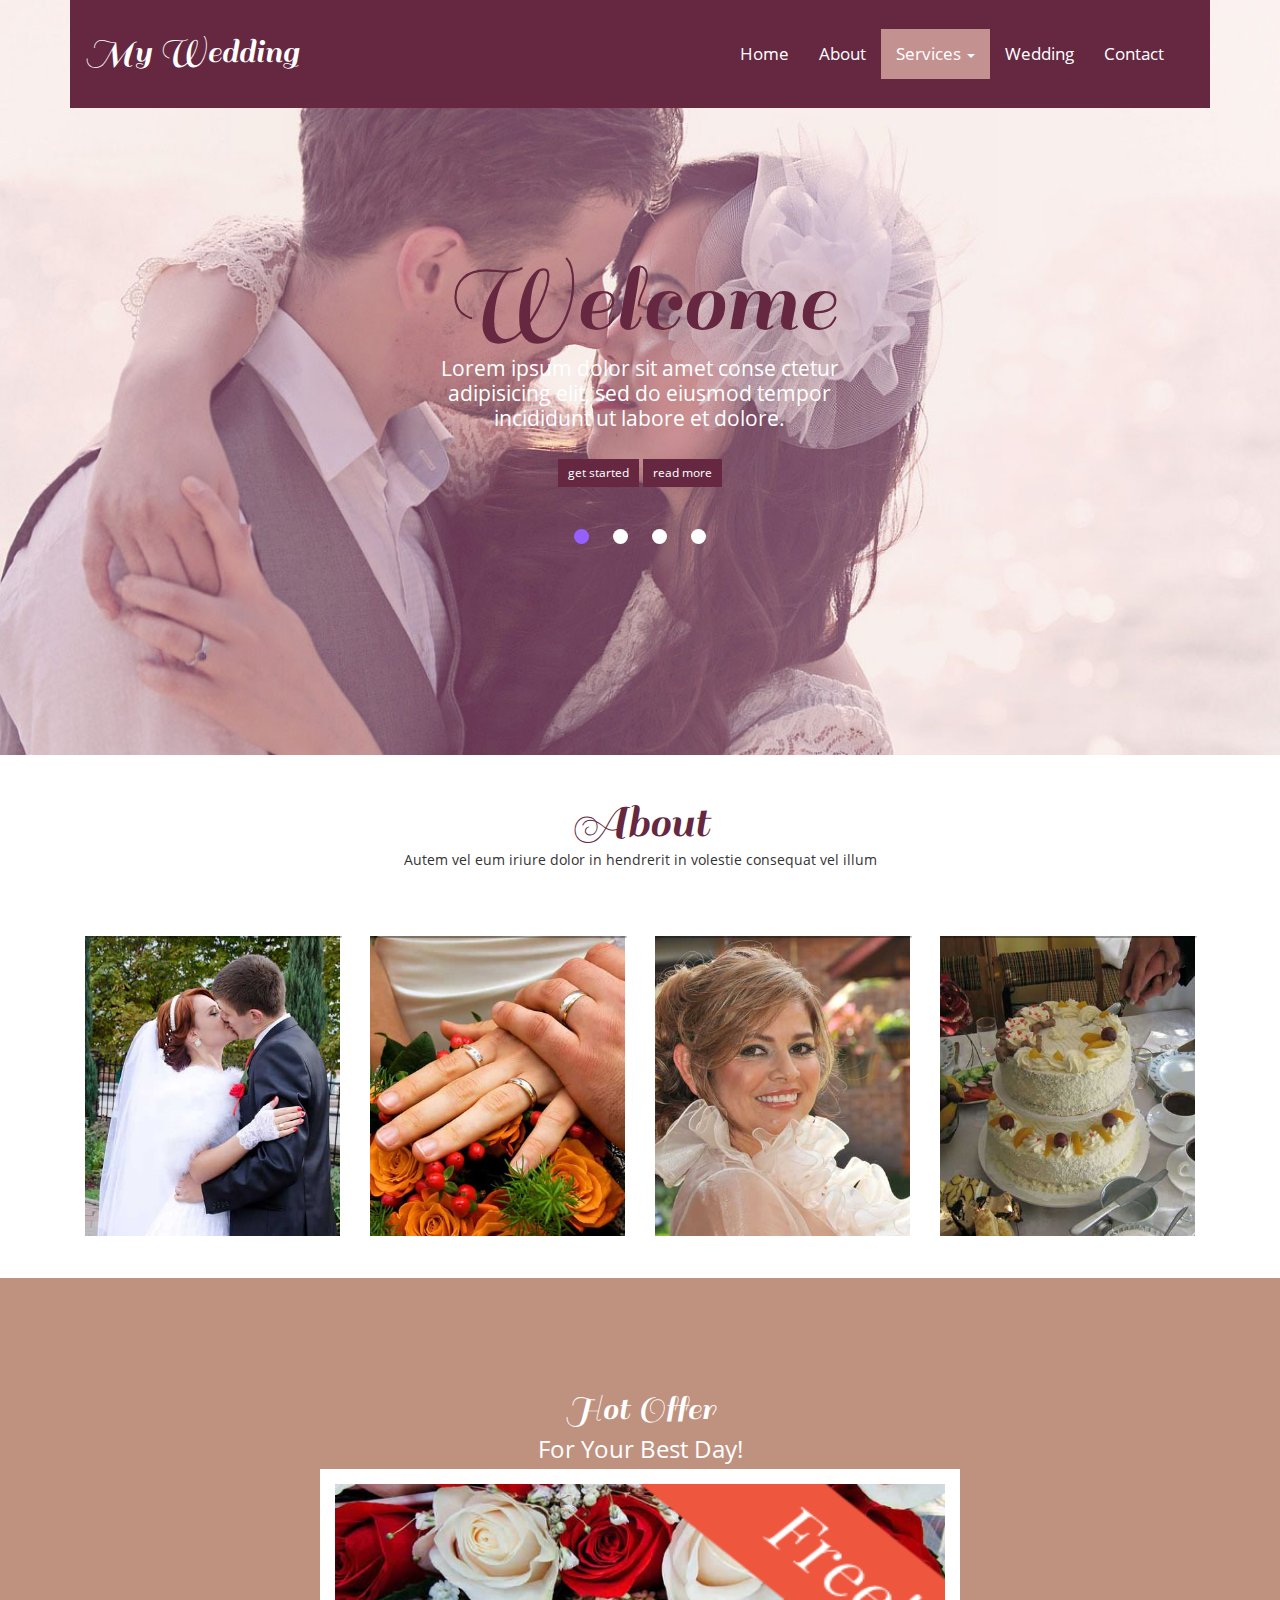
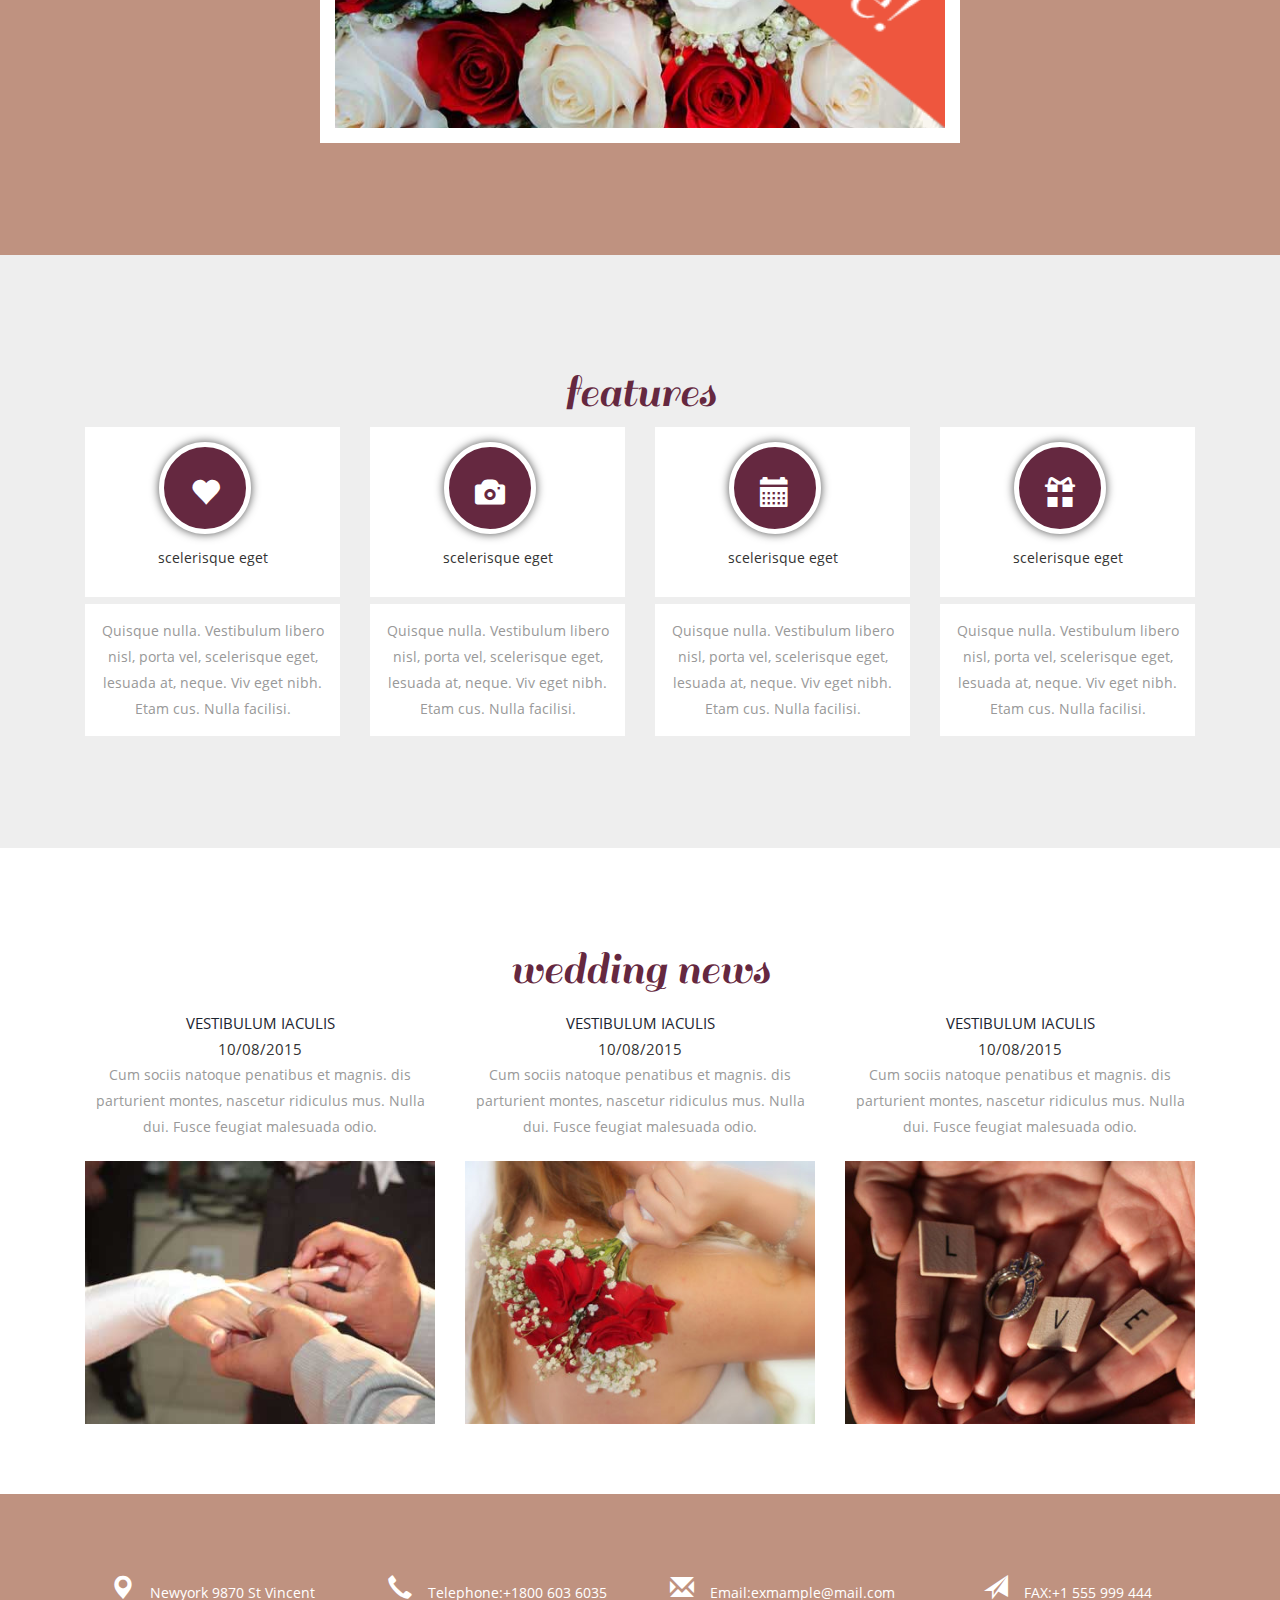
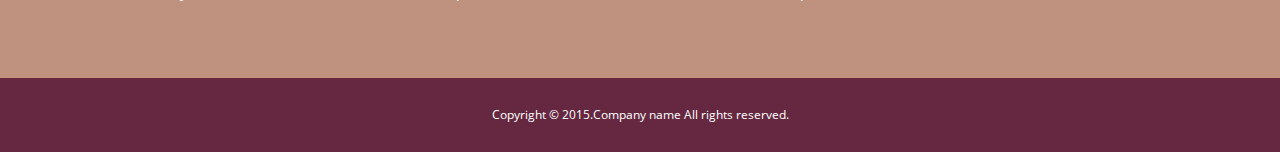
<file: 婚纱摄影响应式/index.html>
<!doctype html>
<html lang="en">
<head>
    <meta charset="UTF-8">
    <meta name="viewport" content="width=device-width, initial-scale=1">
    <title>home</title>
    <link href="css/bootstrap.css" rel="stylesheet" type="text/css" media="all">
    <link rel="stylesheet" href="css/index.css">
    <link rel="stylesheet" href="css/media.css">
    <script src="js/jquery-1.11.1.min.js"></script>
    <script src="js/bootstrap.js"></script>
    <script  src="js/index.js"></script>

</head>
<body>
<!-- <div class="header">
    <div class="container">
        头部
       <div class="header-top">
            <nav class="navbar navbar-default">
               <div class="container-fluid">
                Brand and toggle get grouped for better mobile display
                    <div class="navbar-header">
                        <button type="button" class="navbar-toggle collapsed" data-toggle="collapse" data-target="#bs-example-navbar-collapse-1" aria-expanded="false">
                            <span class="sr-only">Toggle navigation</span>
                            <span class="icon-bar"></span>
                            <span class="icon-bar"></span>
                            <span class="icon-bar"></span>
                        </button>
                        <div class="navbar-brand">
                        <h1><a href="index.html">My Wedding</a></h1>
                        </div>
                    </div>

                Collect the nav links, forms, and other content for toggling
                    <div class="collapse navbar-collapse" id="bs-example-navbar-collapse-1">
                      <ul class="nav navbar-nav">
                        <li class="active"><a href="index.html">Home <span class="sr-only">(current)</span></a></li>
                        <li><a href="about.html">About<span class="sr-only">(current)</span></a></li>
                        <li class="dropdown">
                            <a href="#" class="dropdown-toggle" data-toggle="dropdown" role="button" aria-haspopup="true" aria-expanded="false">Services <span class="caret"></span>
                            </a>
                            <ul class="dropdown-menu" role="menu">
                                <li><a href="services.html">Services1</a></li>
                                <li><a href="services.html">Services2</a></li>
                                <li><a href="services.html">Services3</a></li>
                            </ul>
                        </li>
                        <li><a href="wedding.html">Wedding</a></li>
                        <li><a href="contact.html">Contact</a></li>
                      </ul>                      
                    </div>/.navbar-collapse
              </div>
            </nav>
        </div>      
    </div> -->
    <div class="header head-top">
        <div class="container">
            <div class="header-top">
                <nav class="navbar navbar-default">
                    <div class="container-fluid">
                    <!-- Brand and toggle get grouped for better mobile display -->
                        <div class="navbar-header">
                          <button type="button" class="navbar-toggle collapsed" data-toggle="collapse" data-target="#bs-example-navbar-collapse-1" aria-expanded="false">
                            <span class="sr-only">Toggle navigation</span>
                            <span class="icon-bar"></span>
                            <span class="icon-bar"></span>
                            <span class="icon-bar"></span>
                          </button>
                          <div class="navbar-brand">
                          <h1><a href="index.html">My Wedding</a></h1>
                          </div>
                        </div>

                    <!-- Collect the nav links, forms, and other content for toggling -->
                        <div class="collapse navbar-collapse" id="bs-example-navbar-collapse-1">
                            <ul class="nav navbar-nav">
                                <li><a href="index.html">Home <span class="sr-only">(current)</span></a></li>
                                <li><a href="about.html">About</a></li>
                                <li class="dropdown active ">
                                  <a href="#" class="dropdown-toggle" data-toggle="dropdown" role="button" aria-haspopup="true" aria-expanded="false">Services <span class="caret"></span></a>
                                  <ul class="dropdown-menu">
                                    <li><a href="service1.html">Services1</a></li>
                                    <li><a href="service1.html">Services2</a></li>
                                    <li><a href="service1.html">Services3</a></li>
                                  </ul>
                                </li>
                                <li><a href="wedding.html">Wedding</a></li>
                                <li><a href="contact.html">Contact</a></li>
                            </ul>
                        </div><!-- /.navbar-collapse -->
                    </div><!-- /.container-fluid -->
                </nav>
            </div> 
            <!--轮播图-->
            <section class="slider">
            <ul class="slides clearfix">
                <li class="">
                    <div class="slider-info">
                        <h3>Welcome</h3>
                        <p>Lorem ipsum dolor sit amet conse ctetur adipisicing elit, sed do eiusmod tempor incididunt ut labore et dolore.</p>
                        <div class="button">
                            <a href="javascript:;" class="button1 hvr-rectangle-in">get started</a>
                            <a href="#" class="button2 hvr-rectangle-in">read more</a>
                        </div>
                    </div>
                </li>
                <li class="">
                    <div class="slider-info">
                        <h3>Welcome</h3>
                        <p>Lorem ipsum dolor sit amet conse ctetur adipisicing elit, sed do eiusmod tempor incididunt ut labore et dolore.</p>
                        <div class="button">
                            <a href="javascript:;" class="button1 hvr-rectangle-in">get started</a>
                            <a href="#" class="button2 hvr-rectangle-in">read more</a>
                        </div>
                    </div>
                </li>
                <li class="" >
                    <div class="slider-info">
                        <h3>Welcome</h3>
                        <p>Lorem ipsum dolor sit amet conse ctetur adipisicing elit, sed do eiusmod tempor incididunt ut labore et dolore.</p>
                        <div class="button">
                            <a href="javascript:;" class="button1 hvr-rectangle-in">get started</a>
                            <a href="#" class="button2 hvr-rectangle-in">read more</a>
                        </div>
                    </div>
                </li>
                <li class="" >
                    <div class="slider-info">
                        <h3>Welcome</h3>
                        <p>Lorem ipsum dolor sit amet conse ctetur adipisicing elit, sed do eiusmod tempor incididunt ut labore et dolore.</p>
                        <div class="button">
                            <a href="javascript:;" class="button1 hvr-rectangle-in">get started</a>
                            <a href="#" class="button2 hvr-rectangle-in">read more</a>
                        </div>
                    </div>
                </li>
            </ul>
            <ul class="circle">
                <li class="cSpan"></li>
                <li></li>
                <li></li>
                <li></li>
            </ul>
            </section> 
        </div>
    </div>
</div>
<div class="about">
    <div class="container">
        <div class="about-head">
            <h2>About</h2>
            <p>Autem vel eum iriure dolor in hendrerit in volestie consequat vel illum</p>
        </div>
        <div class="about-grids">
            <div class="col-md-3 about-grid side">
                <img src="images/p1.jpg" alt="" class="img-responsive">
                    <div class="textbox">
                        <h4>my wedding</h4>
                        <p>Arenean nonummy hendrerit mau phaselntes nascetur ridic ulusm dui fusce feu.</p>
                    </div>
            </div>
            <div class="col-md-3 about-grid side">
                <img src="images/p2.jpg" alt="" class="img-responsive">
                <div class="textbox">
                    <h4>my wedding</h4>
                    <p>Arenean nonummy hendrerit mau phaselntes nascetur ridic ulusm dui fusce feu.</p>
                </div>
            </div>

            <div class="col-md-3 about-grid side">
                <img src="images/p3.jpg" alt="" class="img-responsive">
                <div class="textbox">
                    <h4>my wedding</h4>
                    <p>Arenean nonummy hendrerit mau phaselntes nascetur ridic ulusm dui fusce feu.</p>
                </div>
            </div>
            <div class="col-md-3 about-grid side">
                <img src="images/p4.jpg" alt="" class="img-responsive">
                <div class="textbox">
                    <h4>my wedding</h4>
                    <p>Arenean nonummy hendrerit mau phaselntes nascetur ridic ulusm dui fusce feu.</p>
                </div>
            </div>
            <div class="clearfix"></div>
        </div>
    </div>
</div>
<div class="hot-offer">
    
        <h4>Hot Offer</h4>
        <p>For Your Best Day!</p>
        <div class="card">
            <img src="images/p5.jpg" alt="">
            <div class="sub"><img src="images/abs-1.png" alt=""></div>
        </div>
 
</div>
<div class="features">
    <div class="container">
        <h2>features</h2>
        <div class="feature-grids">
            <div class="col-md-3 col-xs-6">
                <div class="feature1">
                    <span class="glyphicon glyphicon-heart"></span>
                    <h4>scelerisque eget</h4>
                </div>
                <div class="feature2">
                    <p>Quisque nulla. Vestibulum libero nisl, porta vel, scelerisque eget, lesuada at, neque. Viv eget nibh. Etam cus. Nulla facilisi. </p>
                </div>
            </div>
            <div class="col-md-3 col-xs-6">
                <div class="feature1">
                    <span class="glyphicon glyphicon-camera"></span>
                    <h4>scelerisque eget</h4>
                </div>
                <div class="feature2">
                    <p>Quisque nulla. Vestibulum libero nisl, porta vel, scelerisque eget, lesuada at, neque. Viv eget nibh. Etam cus. Nulla facilisi. </p>
                </div>
            </div>
            <div class="col-md-3 col-xs-6">
                <div class="feature1">
                    <span class="glyphicon glyphicon-calendar"></span>
                    <h4>scelerisque eget</h4>
                </div>
                <div class="feature2">
                    <p>Quisque nulla. Vestibulum libero nisl, porta vel, scelerisque eget, lesuada at, neque. Viv eget nibh. Etam cus. Nulla facilisi. </p>
                </div>
            </div>
            <div class="col-md-3 col-xs-6">
                <div class="feature1">
                    <span class="glyphicon glyphicon-gift"></span>
                    <h4>scelerisque eget</h4>
                </div>
                <div class="feature2">
                    <p>Quisque nulla. Vestibulum libero nisl, porta vel, scelerisque eget, lesuada at, neque. Viv eget nibh. Etam cus. Nulla facilisi. </p>
                </div>
            </div>
            <div class="clearfix"></div>
        </div>
    </div>

</div>
<div class="wedding-news">
    <div class="container">
        <h2>wedding news</h2>
        <div class="col-sm-4 wedding">
            <div class="top">
                <h4><a href="#">VESTIBULUM IACULIS</a></h4>
                <span>10/08/2015</span>
                <p>Cum sociis natoque penatibus et magnis. dis parturient montes, nascetur ridiculus mus. Nulla dui. Fusce feugiat malesuada odio.</p>
            </div>
            <div class="bot">
                <img src="images/p6.jpg" alt="">
            </div>
        </div>
        <div class="col-sm-4 wedding">
            <div class="top">
                <h4><a href="#">VESTIBULUM IACULIS</a></h4>
                <span>10/08/2015</span>
                <p>Cum sociis natoque penatibus et magnis. dis parturient montes, nascetur ridiculus mus. Nulla dui. Fusce feugiat malesuada odio.</p>
            </div>
            <div class="bot">
                <img src="images/p7.jpg" alt="">
            </div>
        </div>
        <div class="col-sm-4 wedding">
            <div class="top">
                <h4><a href="#">VESTIBULUM IACULIS</a></h4>
                <span>10/08/2015</span>
                <p>Cum sociis natoque penatibus et magnis. dis parturient montes, nascetur ridiculus mus. Nulla dui. Fusce feugiat malesuada odio.</p>
            </div>
            <div class="bot">
                <img src="images/p8.jpg" alt="">
            </div>
        </div>
        <div class="clearfix"></div>
    </div>
</div>
<div class="topBox">
    <div class="container">
        <div class="col-md-3">
            <p>
                <span class="glyphicon glyphicon-map-marker"></span>
                <a href="javascript:;">Newyork 9870 St Vincent</a>
            </p>


        </div>
        <div class="col-md-3">
            <p>
                <span class="glyphicon glyphicon-earphone"></span>
                <a href="javascript:;">Telephone:+1800 603 6035</a>
            </p>

        </div>
        <div class="col-md-3">
            <p>
                <span class="glyphicon glyphicon-envelope"></span>
                <a href="javascript:;">  Email:exmample@mail.com</a>
            </p>
        </div>
        <div class="col-md-3">
            <p>
                <span class="glyphicon glyphicon-send"></span>
                <a href="javascript:;">FAX:+1 555 999 444</a>
            </p>
        </div>
    </div>

</div>
<div class="footer">
    <div class="bottom">
        <div class="container">
            <p>Copyright © 2015.Company name All rights reserved.</p>
        </div>
    </div>
</div>
</body>
</html>
</file>
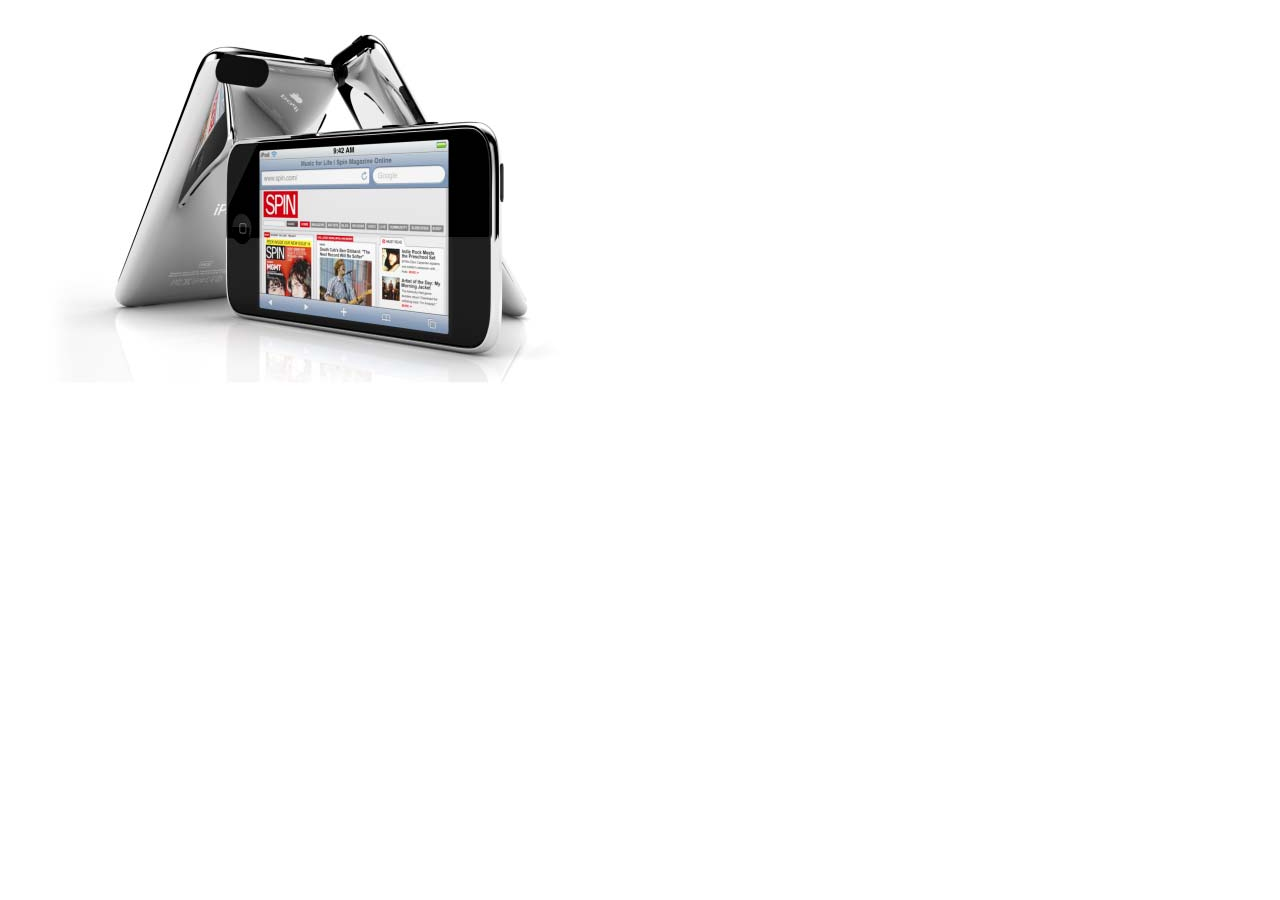
<file: 360旋转/360旋转.html>
<!DOCTYPE html>
<html lang="en">
<head>
    <meta charset="UTF-8">
    <title>Title</title>
    <script>
        window.onload=function () {
            var x=0;
            var oImg=document.getElementById('img1');
            var aImg=document.getElementsByTagName('img');
            var oLastImg=oImg;
            var i=0;
            //创建多个img节点
            for(i=1;i<77;i++){
                var oNewImg=document.createElement('img');
                oNewImg.src='images/miaov ('+i+').jpg';
                oNewImg.style.display='none';
                document.body.appendChild(oNewImg);
            }

            document.onmousedown=function (ev) {
                var oEv=ev||window.event;
                var disX=oEv.clientX-x;//记住鼠标当前的位置
                document.onmousemove=function (ev) {
                    var oEv=ev||window.event;
                    x=oEv.clientX-disX;//鼠标移动的距离

                    var l=parseInt(-x/10); //每10像素切换一张图片
                    if (l>0){
                        l=l%77;
                    }else {
                        l=l+-Math.floor(l/77)*77;
                    }
                    document.title=l;
                    if (oLastImg!= aImg[l]){
                        oLastImg.style.display='none';
                        aImg[l].style.display='block';
                        oLastImg= aImg[l]; //更新最后一张图片
                    }

                  //  oImg.src='images/miaov ('+l+').jpg';

                };
                document.onmouseup=function () {
                    document.onmousemove= document.onmouseup=null;
                };
                return false;
            }
        }
    </script>
</head>
<body>
<img id="img1" src="images/miaov%20(0).jpg" alt="">
</body>
</html>
</file>
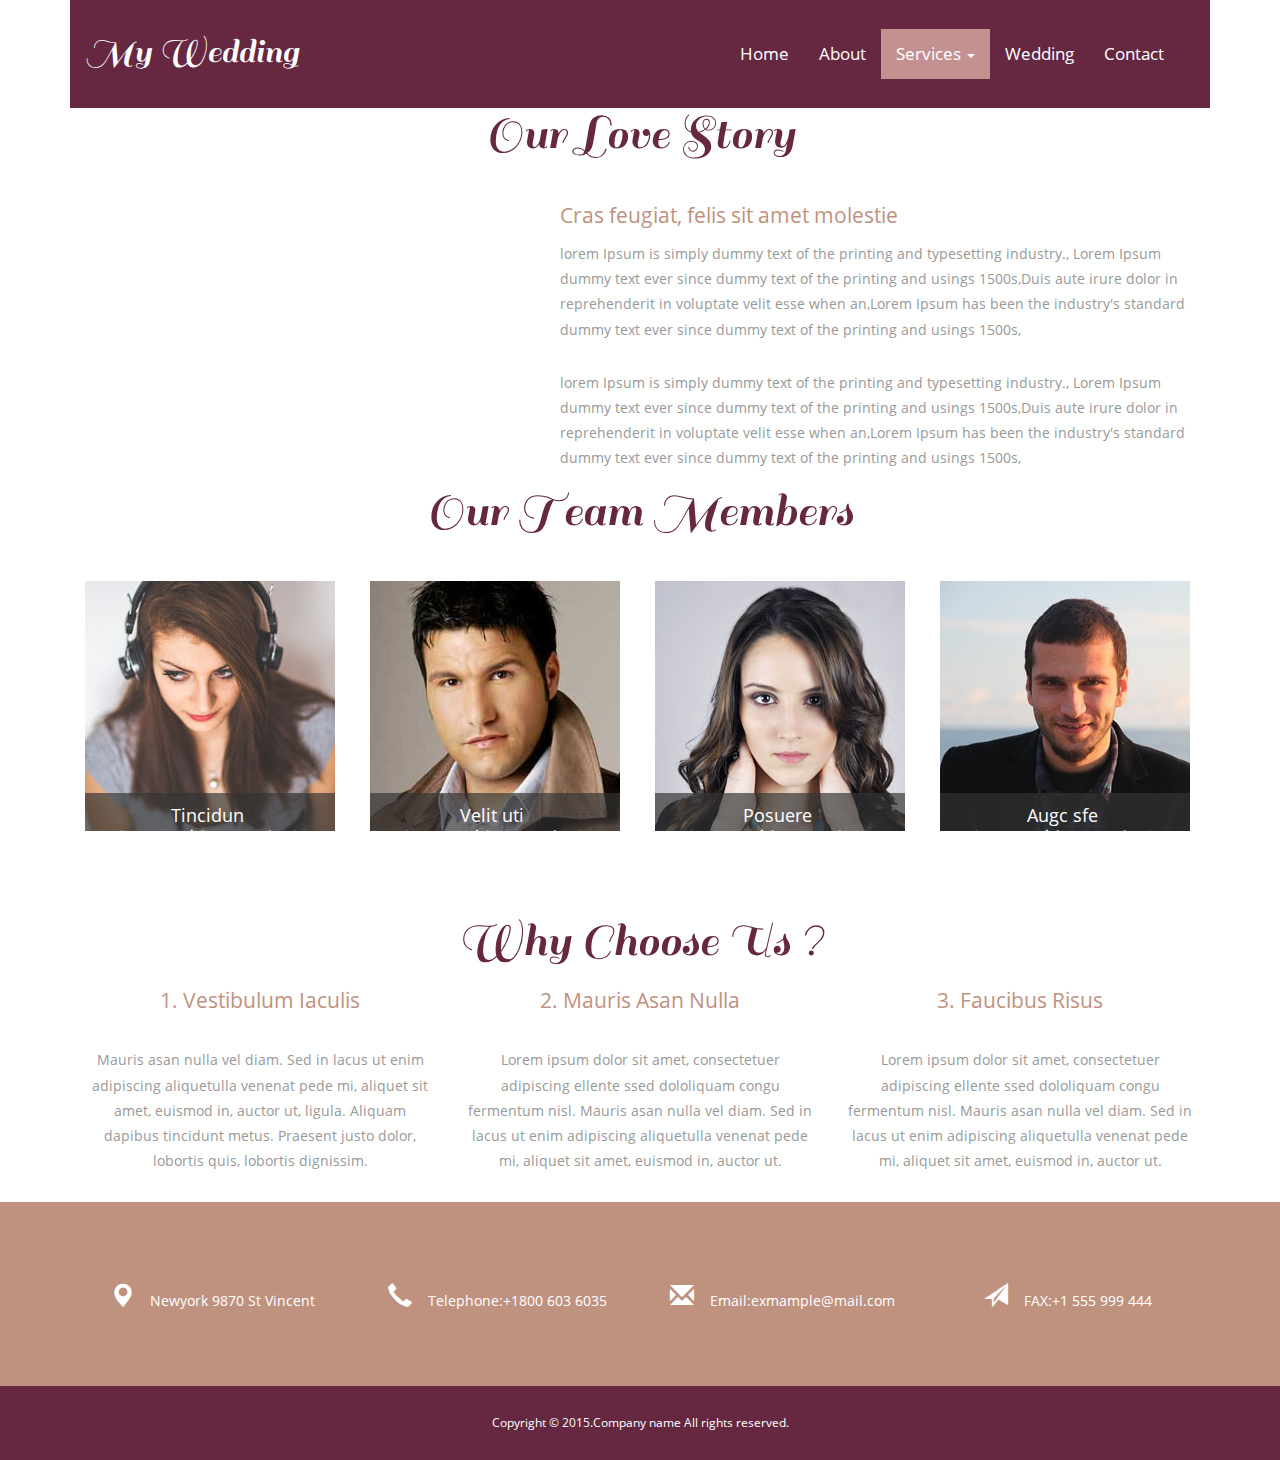
<file: 婚纱摄影响应式/about.html>
<!doctype html>
<html lang="en">
<head>
	<meta charset="UTF-8">
	<meta name="viewport" content="width=device-width, initial-scale=1">
	<title>about</title>
	<link href="css/bootstrap.css" rel="stylesheet" type="text/css" media="all">
    <link rel="stylesheet" href="css/index.css">
     <link rel="stylesheet" href="css/about.css">
    <link rel="stylesheet" href="css/media.css">
</head>
<body>
<div class="header head-top">
        <div class="container">
            <div class="header-top">
                <nav class="navbar navbar-default">
                    <div class="container-fluid">
                    <!-- Brand and toggle get grouped for better mobile display -->
                        <div class="navbar-header">
                          <button type="button" class="navbar-toggle collapsed" data-toggle="collapse" data-target="#bs-example-navbar-collapse-1" aria-expanded="false">
                            <span class="sr-only">Toggle navigation</span>
                            <span class="icon-bar"></span>
                            <span class="icon-bar"></span>
                            <span class="icon-bar"></span>
                          </button>
                          <div class="navbar-brand">
                          <h1><a href="index.html">My Wedding</a></h1>
                          </div>
                        </div>

                    <!-- Collect the nav links, forms, and other content for toggling -->
                        <div class="collapse navbar-collapse" id="bs-example-navbar-collapse-1">
                            <ul class="nav navbar-nav">
                                <li><a href="index.html">Home <span class="sr-only">(current)</span></a></li>
                                <li><a href="about.html">About</a></li>
                                <li class="dropdown active ">
                                  <a href="#" class="dropdown-toggle" data-toggle="dropdown" role="button" aria-haspopup="true" aria-expanded="false">Services <span class="caret"></span></a>
                                  <ul class="dropdown-menu">
                                    <li><a href="service1.html">Services1</a></li>
                                    <li><a href="service1.html">Services2</a></li>
                                    <li><a href="service1.html">Services3</a></li>
                                  </ul>
                                </li>
                                <li><a href="wedding.html">Wedding</a></li>
                                <li><a href="contact.html">Contact</a></li>
                            </ul>
                        </div><!-- /.navbar-collapse -->
                    </div><!-- /.container-fluid -->
                </nav>
            </div> 
        </div>
    </div>
</div>

<div class="content">
				<!--about-->
	<div class="OurLove-section">
		<div class="container">
			<h2>Our Love Story</h2>
			<div class="OurLove-grids">
				<div class="col-md-5 OurLove-grid">
					<iframe src="https://player.vimeo.com/video/14220611?color=ffffff&title=0&byline=0&portrait=0" width="500" height="281" frameborder="0" webkitallowfullscreen mozallowfullscreen allowfullscreen></iframe>
				</div>
				<div class="col-md-7 OurLove-grid1">
					<h4>Cras feugiat, felis sit amet molestie </h4>
					<p>lorem Ipsum is simply dummy text of the printing and typesetting industry., Lorem Ipsum dummy text ever since dummy text of the printing and usings 1500s,Duis aute irure dolor in reprehenderit in voluptate velit esse when an,Lorem Ipsum has been the industry's standard dummy text ever since dummy text of the printing and usings 1500s,</p>
					<p>lorem Ipsum is simply dummy text of the printing and typesetting industry., Lorem Ipsum dummy text ever since dummy text of the printing and usings 1500s,Duis aute irure dolor in reprehenderit in voluptate velit esse when an,Lorem Ipsum has been the industry's standard dummy text ever since dummy text of the printing and usings 1500s,</p>
				</div>
				<div class="clearfix"></div>
			</div>
		</div>
	</div>
				<!--about-->
				<!--team-->
	<div class="team">
		<div class="container">
			<h3>Our Team Members</h3>
			<div class="team-info">
				<div class="col-md-3 team-grids">
					<a href="#">
						<img class="img-responsive" src="images/t1.jpg" alt="">
						<div class="captn">
							<h4>Tincidun</h4>
							<p>Aenean pulvinar ac enimet posuere tincidunt velit Utin tincidunt</p>
						</div>
					</a>
				</div>					
				<div class="col-md-3 team-grids">
					<a href="#">
						<img class="img-responsive" src="images/t2.jpg" alt="">
						<div class="captn">
							<h4>Velit uti</h4>
							<p>Aenean pulvinar ac enimet posuere tincidunt velit Utin tincidunt</p>
						</div>
					</a>
				</div>
				<div class="col-md-3 team-grids">
					<a href="#">
						<img class="img-responsive" src="images/t3.jpg" alt="">
						<div class="captn">
							<h4>Posuere</h4>
							<p>Aenean pulvinar ac enimet posuere tincidunt velit Utin tincidunt</p>
						</div>
					</a>
				</div>
				<div class="col-md-3 team-grids">
					<a href="#">
						<img class="img-responsive" src="images/t4.jpg" alt="">
						<div class="captn">
							<h4>Augc sfe</h4>
							<p>Aenean pulvinar ac enimet posuere tincidunt velit Utin tincidunt</p>
						</div>
					</a>
				</div>
				<div class="clearfix"> </div>
		</div>
	</div>
	</div>
			<!--team-->
			<!--why-choose-->
	<div class="why-choose">
		<div class="container">
			<h3>Why Choose Us ?</h3>
			<div class="choose-grids">
				<div class="col-md-4 choose-grid">
					<h4>1. Vestibulum iaculis</h4>
					<p>Mauris asan nulla vel diam. Sed in lacus ut enim adipiscing aliquetulla venenat pede mi, aliquet sit amet, euismod in, auctor ut, ligula. Aliquam dapibus tincidunt metus. Praesent justo dolor, lobortis quis, lobortis dignissim.</p>
				</div>
				<div class="col-md-4 choose-grid">
					<h4>2. Mauris asan nulla</h4>
					<p>Lorem ipsum dolor sit amet, consectetuer adipiscing ellente ssed dololiquam congu fermentum nisl. Mauris asan nulla vel diam. Sed in lacus ut enim adipiscing aliquetulla venenat pede mi, aliquet sit amet, euismod in, auctor ut.</p>
				</div>
				<div class="col-md-4 choose-grid">
					<h4>3. faucibus risus</h4>
					<p>Lorem ipsum dolor sit amet, consectetuer adipiscing ellente ssed dololiquam congu fermentum nisl. Mauris asan nulla vel diam. Sed in lacus ut enim adipiscing aliquetulla venenat pede mi, aliquet sit amet, euismod in, auctor ut.</p>
				</div>
			<div class="clearfix"></div>
			</div>
		</div>	
	</div>
		<!--why-choose-->
</div>

<div class="topBox">
	<div class="container">
	    <div class="col-md-3">
	        <p>
	            <span class="glyphicon glyphicon-map-marker"></span>
	            <a href="javascript:;">Newyork 9870 St Vincent</a>
	        </p>
	    </div>
	    <div class="col-md-3">
	        <p>
	            <span class="glyphicon glyphicon-earphone"></span>
	            <a href="javascript:;">Telephone:+1800 603 6035</a>
	        </p>
	    </div>
	    <div class="col-md-3">
	        <p>
	            <span class="glyphicon glyphicon-envelope"></span>
	            <a href="javascript:;">  Email:exmample@mail.com</a>
	        </p>
	    </div>
	    <div class="col-md-3">
	        <p>
	            <span class="glyphicon glyphicon-send"></span>
	            <a href="javascript:;">FAX:+1 555 999 444</a>
	        </p>
	    </div>
	</div>
</div>         

<div class="footer">
    <div class="bottom">
        <div class="container">
            <p>Copyright © 2015.Company name All rights reserved.</p>
        </div>
    </div>
</div>
</body>
</html>
</file>
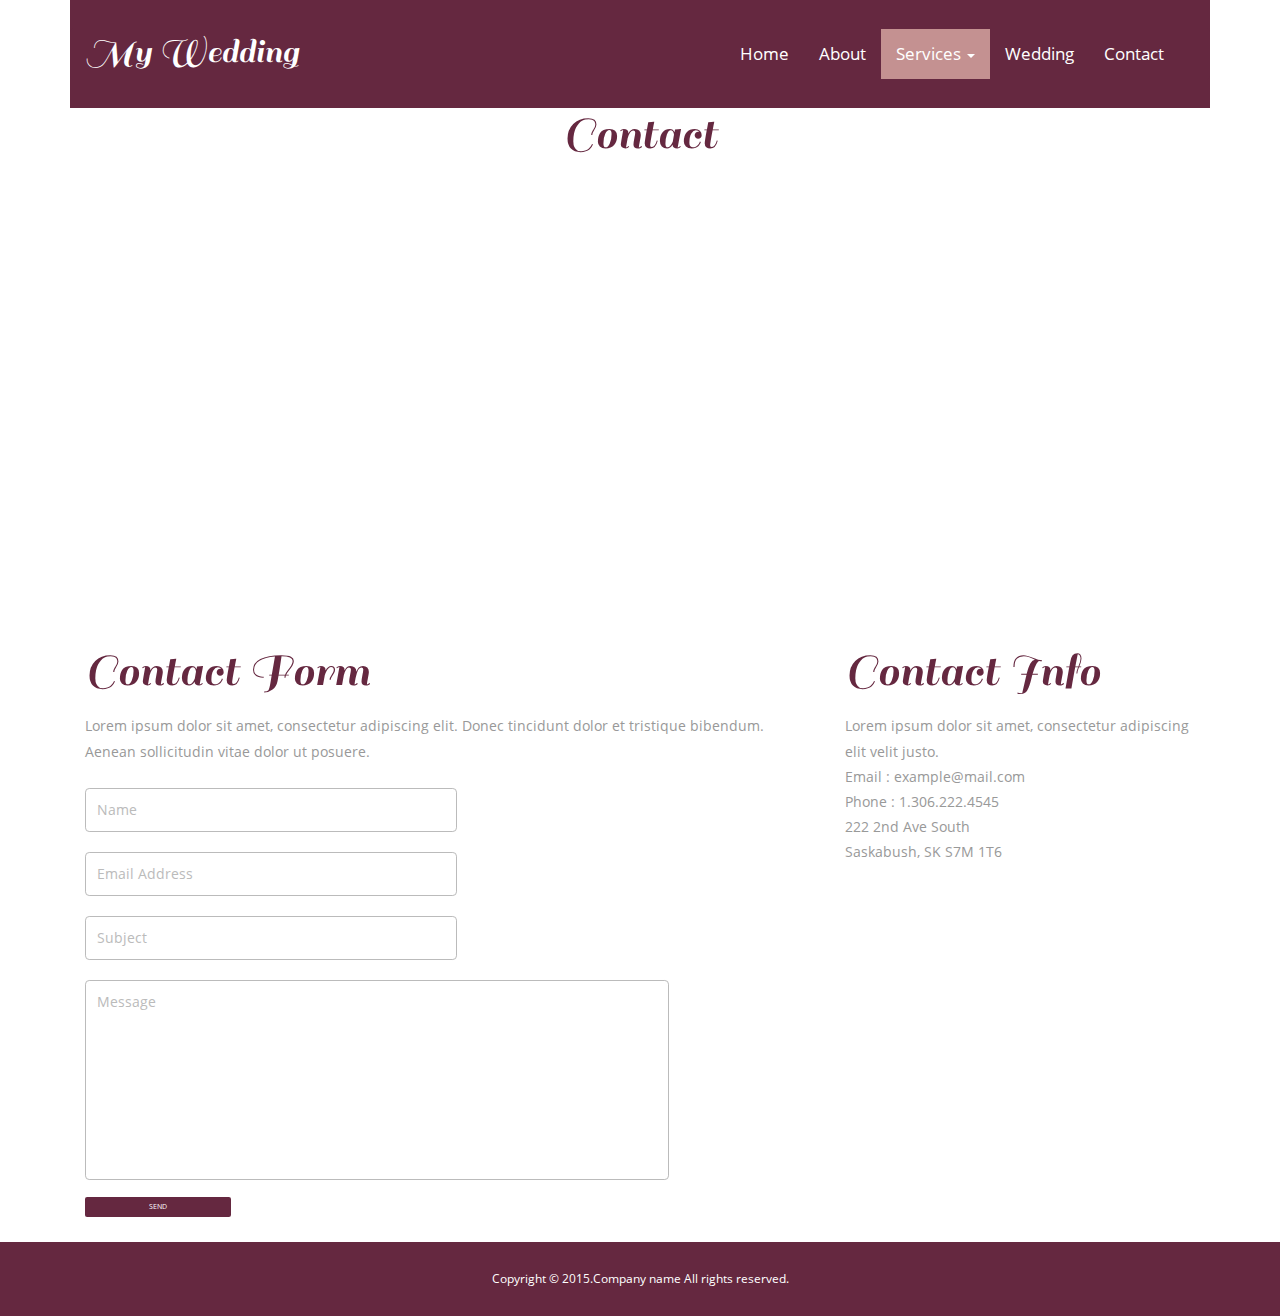
<file: 婚纱摄影响应式/contact.html>
<!DOCTYPE html>
<html lang="en">
<head>
    <meta charset="UTF-8">
    <meta name="viewport" content="width=device-width, initial-scale=1">
    <title>contact</title>
    <link href="css/bootstrap.css" rel="stylesheet" type="text/css" media="all">
    <link rel="stylesheet" href="css/index.css">
    <link rel="stylesheet" href="css/contact.css">
    <link rel="stylesheet" href="css/media.css">
    <script src="js/jquery-1.11.1.min.js"></script>
</head>
<body>
<div class="header head-top">
        <div class="container">
            <div class="header-top">
                <nav class="navbar navbar-default">
                    <div class="container-fluid">
                    <!-- Brand and toggle get grouped for better mobile display -->
                        <div class="navbar-header">
                          <button type="button" class="navbar-toggle collapsed" data-toggle="collapse" data-target="#bs-example-navbar-collapse-1" aria-expanded="false">
                            <span class="sr-only">Toggle navigation</span>
                            <span class="icon-bar"></span>
                            <span class="icon-bar"></span>
                            <span class="icon-bar"></span>
                          </button>
                          <div class="navbar-brand">
                          <h1><a href="index.html">My Wedding</a></h1>
                          </div>
                        </div>

                    <!-- Collect the nav links, forms, and other content for toggling -->
                        <div class="collapse navbar-collapse" id="bs-example-navbar-collapse-1">
                            <ul class="nav navbar-nav">
                                <li><a href="index.html">Home <span class="sr-only">(current)</span></a></li>
                                <li><a href="about.html">About</a></li>
                                <li class="dropdown active ">
                                  <a href="#" class="dropdown-toggle" data-toggle="dropdown" role="button" aria-haspopup="true" aria-expanded="false">Services <span class="caret"></span></a>
                                  <ul class="dropdown-menu">
                                    <li><a href="service1.html">Services1</a></li>
                                    <li><a href="service1.html">Services2</a></li>
                                    <li><a href="service1.html">Services3</a></li>
                                  </ul>
                                </li>
                                <li><a href="wedding.html">Wedding</a></li>
                                <li><a href="contact.html">Contact</a></li>
                            </ul>
                        </div><!-- /.navbar-collapse -->
                    </div><!-- /.container-fluid -->
                </nav>
            </div> 
        </div>
    </div>
</div>
<div class="content">
    <div class="contact">
        <div class="container">
            <h2>contact</h2>
            <div class="contact-map">
                <iframe src="https://www.google.com/maps/embed?pb=!1m18!1m12!1m3!1d424396.3176723366!2d150.92243255000002!3d-33.7969235!2m3!1f0!2f0!3f0!3m2!1i1024!2i768!4f13.1!3m3!1m2!1s0x6b129838f39a743f%3A0x3017d681632a850!2sSydney+NSW%2C+Australia!5e0!3m2!1sen!2sin!4v1431587453420" width="100%" height="151px" frameborder="0" style="border:0">
                </iframe>
            </div>
            <div class="contact_top">
                <div class="col-md-8 contact_left">
                    <h3>Contact Form</h3>
                    <p>Lorem ipsum dolor sit amet, consectetur adipiscing elit. Donec tincidunt dolor et tristique bibendum. Aenean sollicitudin vitae dolor ut posuere.</p>
                    <form>
                     <div class="form_details">
                            <input type="text" class="text" value="Name" onfocus="this.value = '';" onblur="if (this.value == '') {this.value = 'Name';}">
                            <input type="text" class="text" value="Email Address" onfocus="this.value = '';" onblur="if (this.value == '') {this.value = 'Email Address';}">
                            <input type="text" class="text" value="Subject" onfocus="this.value = '';" onblur="if (this.value == '') {this.value = 'Subject';}">
                            <textarea value="Message" onfocus="this.value = '';" onblur="if (this.value == '') {this.value = 'Message';}">Message</textarea>
                            <div class="clearfix"> </div>
                            <div class="sub-button">
                                <input type="submit" value="Send">
                            </div>
                        </div>
                    </form>
                 </div>
                <div class="col-md-4 company-right">
                    <div class="company_ad">
                        <h3>Contact Info</h3>
                        <p>Lorem ipsum dolor sit amet, consectetur adipiscing elit velit justo.</p>
                        <address>
                            <p>Email : <a href="mailto:example@mail.com">example@mail.com</a></p>
                            <p>Phone : 1.306.222.4545</p>
                            <p>222 2nd Ave South</p>
                            <p>Saskabush, SK   S7M 1T6</p>
                        </address>
                    </div>
                </div>  
                <div class="clearfix"> </div>
            </div>
        </div>
    </div>
</div>
<div class="footer">
    <div class="bottom">
        <div class="container">
            <p>Copyright © 2015.Company name All rights reserved.</p>
        </div>
    </div>
</div>
</body>
</html>
</file>
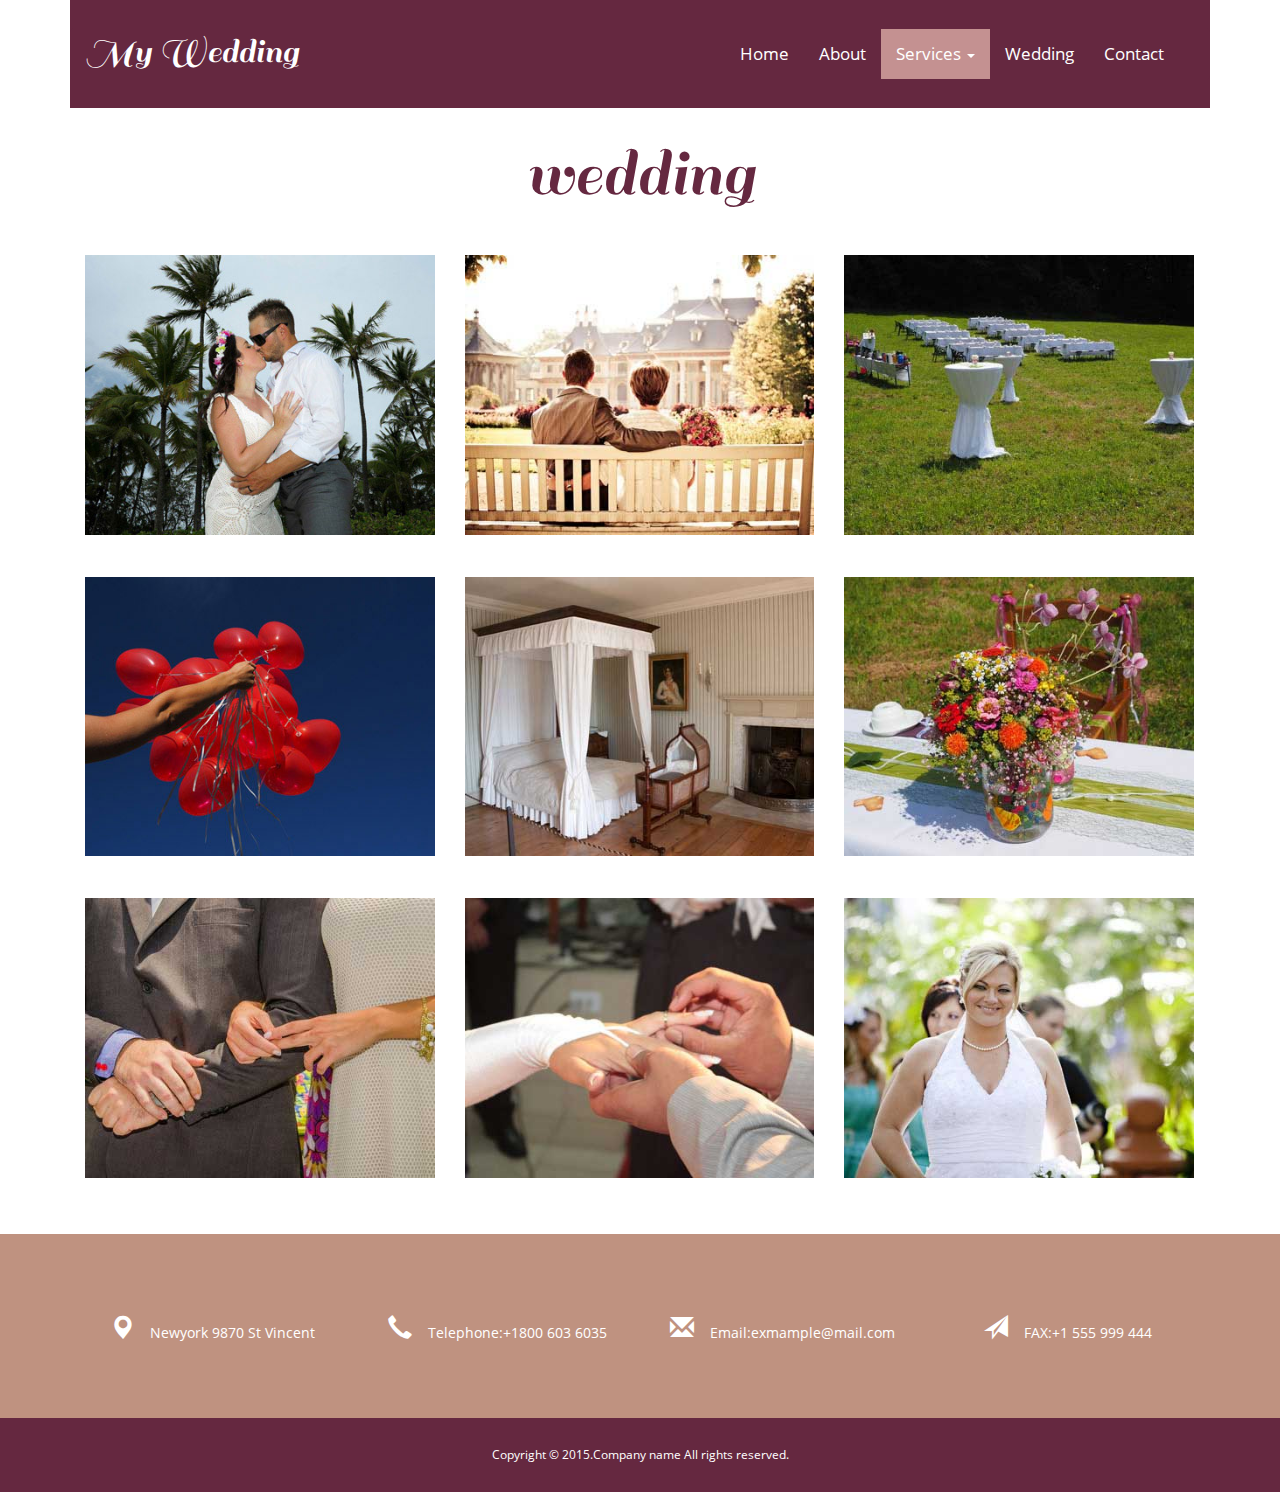
<file: 婚纱摄影响应式/wedding.html>
<!doctype html>
<html lang="en">
<head>
	<meta charset="UTF-8">
	<meta name="viewport" content="width=device-width, initial-scale=1">
	<title>wedding</title>
	<link href="css/bootstrap.css" rel="stylesheet" type="text/css" media="all">
    <link rel="stylesheet" href="css/index.css">
     <link rel="stylesheet" href="css/wedding.css">
    <link rel="stylesheet" href="css/media.css">
</head>
<body>
<div class="header head-top">
        <div class="container">
            <div class="header-top">
                <nav class="navbar navbar-default">
                    <div class="container-fluid">
                    <!-- Brand and toggle get grouped for better mobile display -->
                        <div class="navbar-header">
                          <button type="button" class="navbar-toggle collapsed" data-toggle="collapse" data-target="#bs-example-navbar-collapse-1" aria-expanded="false">
                            <span class="sr-only">Toggle navigation</span>
                            <span class="icon-bar"></span>
                            <span class="icon-bar"></span>
                            <span class="icon-bar"></span>
                          </button>
                          <div class="navbar-brand">
                          <h1><a href="index.html">My Wedding</a></h1>
                          </div>
                        </div>

                    <!-- Collect the nav links, forms, and other content for toggling -->
                        <div class="collapse navbar-collapse" id="bs-example-navbar-collapse-1">
                            <ul class="nav navbar-nav">
                                <li><a href="index.html">Home <span class="sr-only">(current)</span></a></li>
                                <li><a href="about.html">About</a></li>
                                <li class="dropdown active ">
                                  <a href="#" class="dropdown-toggle" data-toggle="dropdown" role="button" aria-haspopup="true" aria-expanded="false">Services <span class="caret"></span></a>
                                  <ul class="dropdown-menu">
                                    <li><a href="service1.html">Services1</a></li>
                                    <li><a href="service1.html">Services2</a></li>
                                    <li><a href="service1.html">Services3</a></li>
                                  </ul>
                                </li>
                                <li><a href="wedding.html">Wedding</a></li>
                                <li><a href="contact.html">Contact</a></li>
                            </ul>
                        </div><!-- /.navbar-collapse -->
                    </div><!-- /.container-fluid -->
                </nav>
            </div> 
        </div>
    </div>
</div>
<div class="content">
	<div class="wedding-setion">
		<div class="container">
		<h2 style="font-size:5em">wedding</h2>
		<div class="wedding-list">
			<div class="list">
				<div class="col-md-4 lists">
					<a href="javascript:;"><img src="images/g1.jpg" alt=""><span class="zoom-icon"></span></a>
				</div>
				<div class="col-md-4 lists">
					<a href="javascript:;"><img src="images/g2.jpg" alt=""><span class="zoom-icon"></span></a>
				</div>
				<div class="col-md-4 lists">
					<a href="javascript:;"><img src="images/g3.jpg" alt=""><span class="zoom-icon"></span></a>
				</div>				
				<div class="clearfix"></div>
			</div>
			<div class="list">
				<div class="col-md-4 lists">
					<a href="javascript:;"><img src="images/g4.jpg" alt=""><span class="zoom-icon"></span></a>
				</div>
				<div class="col-md-4 lists">
					<a href="javascript:;"><img src="images/g5.jpg" alt=""><span class="zoom-icon"></span></a>
				</div>
				<div class="col-md-4 lists">
					<a href="javascript:;"><img src="images/g6.jpg" alt=""><span class="zoom-icon"></span></a>
				</div>
				<div class="clearfix"></div>
			</div>
			<div class="list">
				<div class="col-md-4 lists">
					<a href="javascript:;"><img src="images/g7.jpg" alt=""><span class="zoom-icon"></span></a>
				</div>
				<div class="col-md-4 lists">
					<a href="javascript:;"><img src="images/g8.jpg" alt=""><span class="zoom-icon"></span></a>
				</div>
				<div class="col-md-4 lists">
					<a href="javascript:;"><img src="images/g9.jpg" alt=""><span class="zoom-icon"></span></a>
				</div>
				<div class="clearfix"></div>
			</div>

		</div>
		</div>
	</div>
</div>
<div class="topBox">
	<div class="container">
	    <div class="col-md-3">
	        <p>
	            <span class="glyphicon glyphicon-map-marker"></span>
	            <a href="javascript:;">Newyork 9870 St Vincent</a>
	        </p>
	    </div>
	    <div class="col-md-3">
	        <p>
	            <span class="glyphicon glyphicon-earphone"></span>
	            <a href="javascript:;">Telephone:+1800 603 6035</a>
	        </p>
	    </div>
	    <div class="col-md-3">
	        <p>
	            <span class="glyphicon glyphicon-envelope"></span>
	            <a href="javascript:;">  Email:exmample@mail.com</a>
	        </p>
	    </div>
	    <div class="col-md-3">
	        <p>
	            <span class="glyphicon glyphicon-send"></span>
	            <a href="javascript:;">FAX:+1 555 999 444</a>
	        </p>
	    </div>
	</div>
</div>

<div class="footer">
    <div class="bottom">
        <div class="container">
            <p>Copyright © 2015.Company name All rights reserved.</p>
        </div>
    </div>
</div>
</body>
</html>
</file>
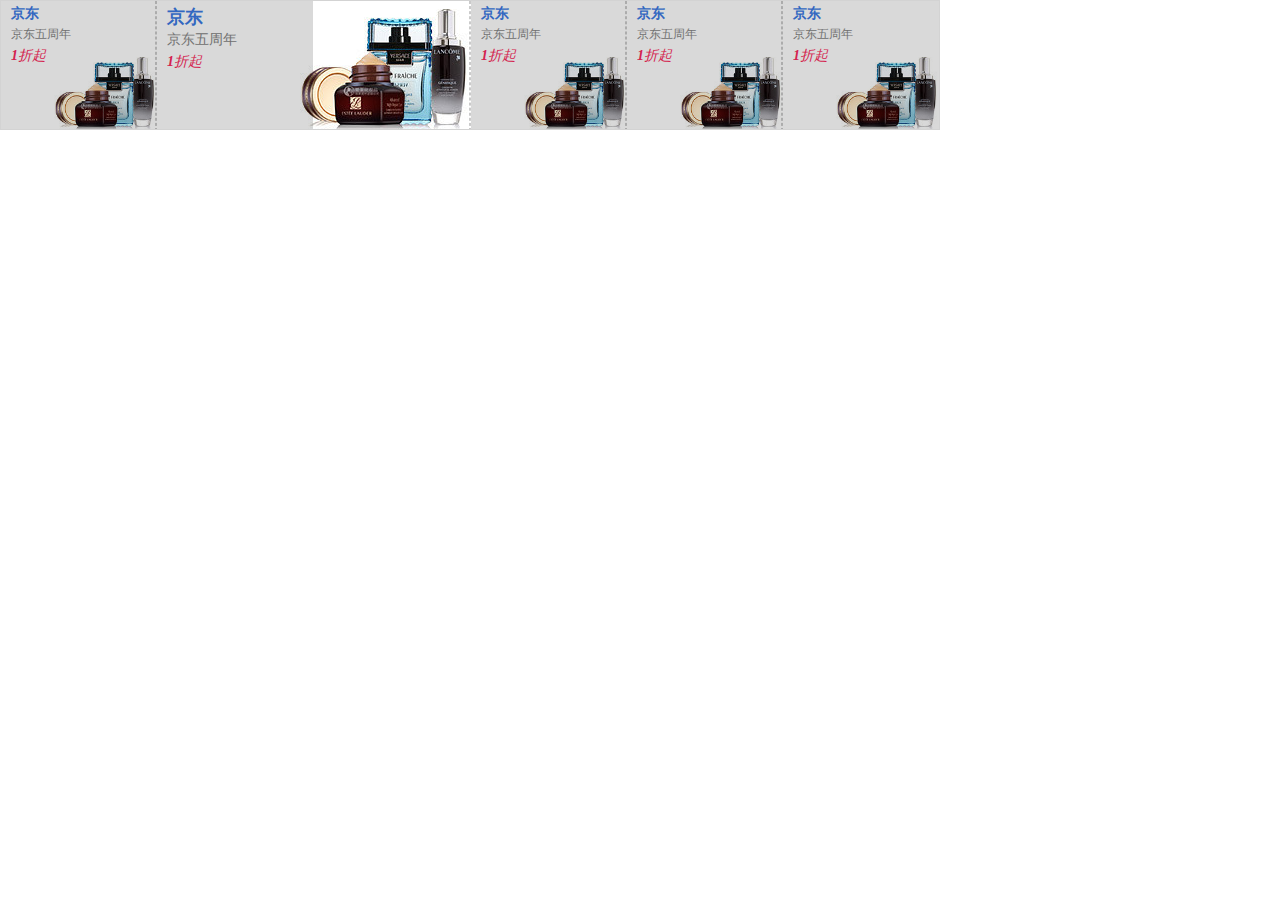
<file: 购物车/手风琴效果.html>
<!DOCTYPE html>
<html lang="en">
<head>
    <meta charset="UTF-8">
    <title>手风琴</title>
    <style>

        *{padding: 0;margin: 0;}
        ul{list-style: none;}
        a{text-decoration: none;}
        .wrap{width: 938px;height: 128px;border: 1px solid #d3d3d3;}
        .wrap li{width: 156px;height: 128px;float: left;overflow: hidden;}
        .wrap li a{display: block;height: 128px;width: 156px; position: relative;overflow: hidden;}
        .wrap img{position: absolute;bottom: 0;right: 0;height: 72px;width: 117px;}
        .wrap .info{position: absolute;top: 0;left: 0;width: 136px;padding: 4px 10px;}
        .wrap .info h3{font-size: 14px;font-weight: 700;}
        .wrap .info p{color: #868686;font-size: 12px;height: 22px;line-height: 22px;overflow: hidden;}
        .wrap .info .price{font-size: 14px;font-style: italic;color: #fa2a5d;height: 35px;}
        .wrap .line{position: absolute;right: 0;width: 0;height: 128px;border: 1px dashed #cacaca;}
        .wrap .mask{position: absolute;top: 0;left: 0;height: 128px;width: 156px;opacity: 0;background-color: #000;}
        .wrap:hover .mask{opacity: 0.15;}

        .wrap ul *{transition: all 0.1s linear;}
        .wrap li.big, li.big a{width: 314px;}
        .wrap li.big img{width: 195px;height: 120px;right: 0;bottom: 0;}
        .wrap li.big .info{width: 290px;}
        .wrap li.big .info p{width: 166px;font-size: 14px;}
        .wrap li.big .info h3{font-size: 18px;}
        .wrap li.big p .price{font-size: 16px;padding-top: 7px;}
        .wrap li.big a:hover .mask{opacity: 0;}

    </style>
    <script src="js/auto.js"></script>
</head>
<body>
<div class="wrap" id="subject">
    <ul>
        <li >
            <a href="javascript:;">
            <img src="images/a3.jpg" alt="">
            <div class="info">
                <h3 style="color: #3b7ae3">京东</h3>
                <p>京东五周年</p>
                <p class="price"><strong>1</strong><i>折起
                  </i></p>
            </div>
            <i class="line"></i>
            <i class="mask"></i>
        </a>
        </li>
        <li class="big">
            <a href="javascript:;">
                 <img src="images/a3.jpg" alt="">
            <div class="info">
                <h3 style="color: #3b7ae3">京东</h3>
                <p>京东五周年</p>
                <p class="price"><strong>1</strong><i>折起
                  </i></p>
            </div>
            <i class="line"></i>
            <i class="mask"></i>
            </a>
        </li>
        <li>
            <a href="javascript:;">
                 <img src="images/a3.jpg" alt="">
            <div class="info">
                <h3 style="color: #3b7ae3">京东</h3>
                <p>京东五周年</p>
                <p class="price"><strong>1</strong><i>折起
                  </i></p>
            </div>
            <i class="line"></i>
            <i class="mask"></i>
            </a>
        </li>
        <li>
            <a href="javascript:;">
                 <img src="images/a3.jpg" alt="">
            <div class="info">
                <h3 style="color: #3b7ae3">京东</h3>
                <p>京东五周年</p>
                <p class="price"><strong>1</strong><i>折起
                  </i></p>
            </div>
            <i class="line"></i>
            <i class="mask"></i>
            </a>
        </li>
        <li>
            <a href="javascript:;">
                 <img src="images/a3.jpg" alt="">
            <div class="info">
                <h3 style="color: #3b7ae3">京东</h3>
                <p>京东五周年</p>
                <p class="price"><strong>1</strong><i>折起
                  </i></p>
            </div>
            <i class="mask"></i>
            </a>
        </li>
    </ul>
</div>

</body>
</html>
</file>
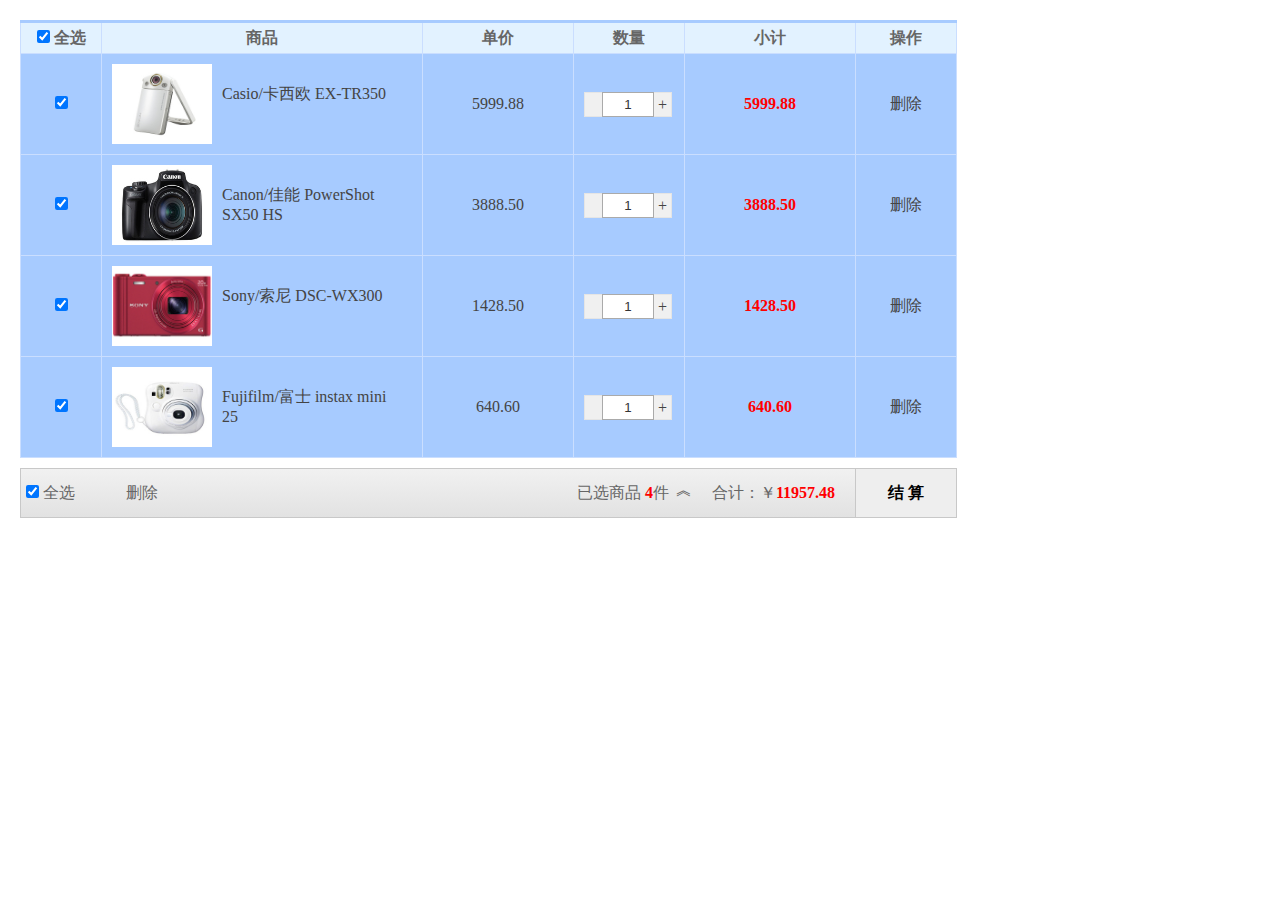
<file: 购物车/购物车.html>
<!DOCTYPE html>
<html lang="en">
<head>
    <meta charset="UTF-8">
    <title>购物车</title>
    <link rel="stylesheet" href="css/style.css">
    <script src="js/cart.js"></script>
</head>
<body>
<table id="cartTable">
    <thead>
        <tr>
            <th><label><input class="check-all check" type="checkbox"> 全选</label></th>
            <th>商品</th>
            <th>单价</th>
            <th>数量</th>
            <th>小计</th>
            <th>操作</th>
        </tr>
    </thead>
    <tbody>
        <tr>
            <td class="checkbox"><input type="checkbox" class="check_one check"></td>
            <td class="goods"><img src="images/1.jpg"><span>Casio/卡西欧 EX-TR350</span></td>
            <td class="price">5999.88</td>
            <td class="count">
                <span class="reduce"></span>
                <input type="text" value="1" class="count-input">
                <span class="add">+</span>
            </td>
            <td class="subtotal">5999.88</td>
            <td class="operation"><span class="delete">删除</span></td>
        </tr>
        <tr>
            <td class="checkbox"><input type="checkbox" class="check_one check"></td>
            <td class="goods"><img src="images/2.jpg"><span>Canon/佳能 PowerShot SX50 HS</span></td>
            <td class="price">3888.50</td>
            <td class="count">
                <span class="reduce"></span>
                <input type="text" value="1" class="count-input">
                <span class="add">+</span>
            </td>
            <td class="subtotal">3888.50</td>
            <td class="operation"><span class="delete">删除</span></td>
        </tr>
        <tr>
            <td class="checkbox"><input type="checkbox" class="check_one check"></td>
            <td class="goods"><img src="images/3.jpg"><span>Sony/索尼 DSC-WX300</span></td>
            <td class="price">1428.50</td>
            <td class="count">
                <span class="reduce"></span>
                <input type="text" value="1" class="count-input">
                <span class="add">+</span>
            </td>
            <td class="subtotal">1428.50</td>
            <td class="operation"><span class="delete">删除</span></td>
        </tr>
        <tr>
            <td class="checkbox"><input type="checkbox" class="check_one check"></td>
            <td class="goods"><img src="images/4.jpg"><span>Fujifilm/富士 instax mini 25</span></td>
            <td class="price">640.60</td>
            <td class="count">
                <span class="reduce"></span>
                <input type="text" value="1" class="count-input">
                <span class="add">+</span>
            </td>
            <td class="subtotal">640.60</td>
            <td class="operation"><span class="delete">删除</span></td>
        </tr>
    </tbody>
</table>
<div class="foot" id="foot">
    <label class="fl select-all"><input type="checkbox" class="check-all check"/>&nbsp;全选</label>
    <a class="fl delete" id="deleteAll" href="javascript:;">删除</a>
    <div class="fr closing">结 算</div>
    <div class="fr total">合计：￥<span id="priceTotal">0.00</span></div>
    <div class="fr selected" id="selected">已选商品
        <span id="selectedTotal">0</span>件
        <span class="arrow up">︽</span>
        <span class="arrow down">︾</span>
    </div>
    <div class="selected-view">
        <div id="selectedViewList" class="clearfix">
        </div>
        <span class="arrow">◆<span>◆</span></span>
    </div>
</div>
</body>
</html>
</file>
<file: 婚纱摄影响应式/css/index.css>
@font-face {
    font-family: 'Sail-Regular';
    src:url(../fonts/Sail-Regular.ttf) format('truetype');
}
@font-face {
    font-family: 'OpenSans-Regular';
    src:url(../fonts/OpenSans-Regular.ttf) format('truetype');
}
/*header*/
h1,h2,h3,h4,h5,h6,p,ul,body,ol,li,input{  padding:0;  margin: 0;  }
body{  font-family: 'OpenSans-Regular'  }
ul,ol,li{list-style: none}
a{text-decoration: none}

.header {
    background: url(../images/banner2.jpg)no-repeat 0px 0px;
    background-size: cover;
    min-height: 755px;
    position: relative;
}
.header-top {
    padding: 2em 0;
	background-color: #652840;
}
.navbar-brand {
    float: left;
	margin-left: 0.8em;
}
.navbar-nav {
  float: right;
  margin: 0 ;
}
.top-menu ul li {
    display: inline-block;
    margin: 0.8em 1em;
}
.copyrights{
	text-indent:-9999px;
	height:0;
	line-height:0;
	font-size:0;
	overflow:hidden;
}
.navbar-brand h1 a {
    text-decoration: none;
	color:#fff;
	font-size: 1.0em;
    font-family: 'Sail-Regular';
    text-transform: capitalize;
}
.navbar-default .navbar-nav > li > a {color: #fff;font-size: 1.2em}
.navbar-default .navbar-nav > li > a:hover,
.navbar-default .navbar-nav > li > a:focus { color: #fff;background-color: transparent;}
.navbar-default .navbar-nav > .active > a,
.navbar-default .navbar-nav > .active > a:hover, 
.navbar-default .navbar-nav > .active > a:focus {color: #fff;background-color: #C49191;}
.dropdown-menu > li > a:hover, .dropdown-menu > li > a:focus {
    color: #222;
    text-decoration: none;
    background-color: #fff;
}
.navbar {
    position: relative;
    min-height: 50px;
    margin-bottom: 0;
    border: 1px solid transparent;
}
.navbar-brand {
    float: left;
    height: 0px;
    padding: 0px 15px;
    font-size: 18px;
    line-height: 20px;
}
.navbar-default .navbar-nav > .open > a, 
.navbar-default .navbar-nav > .open > a:hover,
 .navbar-default .navbar-nav > .open > a:focus {
    color: #fff;
    background-color: #652840;
}
.dropdown-menu > li > a {
    display: block;
    padding: 10px 20px;
}
.navbar-default {
    border-color: #652840!important;
    background-color: #652840;
}
.top-menu ul li a {
    font-size: 1.1em;
    text-transform: capitalize;
    text-decoration: none;
    color: #fff;
}
span.menu {display: none;}

/*slide*/
.slider{margin-top: 8em;text-align: center; position: relative;overflow: hidden;}
.slider-info h3{font-size: 5em;color: #652840;font-family: 'Sail-Regular'}
.slider-info p{font-size: 1em;font-weight: 400;color: #fff;width: 36%;line-height: 1.8em;margin: 0 auto;}
.slider .slides{width: 400%;margin: 0;padding: 0;  position: relative; z-index: 1;left: 0;overflow: hidden;}
.slider .slides li{width: 25%; float: left;margin: 0 auto;}
.slider .circle{padding-top: 3em;width: 50%;margin: 0 auto;}
.circle li {display: inline-block;width: 15px;height: 15px;border-radius: 50%;background:#fff;margin: 0 10px;}
.circle li:hover{background: yellow}
.circle li.cSpan{background: #9660ff;}
.button{margin-top: 2em;}
.button a{background: #652840;padding: 5px 10px;display:inline-block;color: #fff;font-size: 12px;vertical-align: middle;}

/*bottom*/
.row{background: #bf9280;color: #fff;position: absolute;left: 0;bottom: 0;width: 100%;text-align: center;padding: 10px 0;margin: 0;}
.col-lg-3{width: 25%;}
.col-lg-3 h4{font-weight: normal;font-size: 18px;}
.col-lg-3 p{font-size: 14px;}
/*about*/
.about{padding: 3em 0;} 
.about-head {text-align: center;}
.about-head h2{color: #652840;font-family: 'Sail-Regular';}
.about-head p{font-size: 14px;min-height: 30px;}
.about-grids{margin-top: 3em;position: relative;}
.about-grid {float: left;width: 25%;}
.side{float: left;position: relative;overflow: hidden;}
.textbox{text-align: center;left: 0;color: #fff;transform: translateY(-410px);width: 90%;height:100%;background: rgba(0,0,0,.3);transition: 1s;}
.textbox{position: absolute;top: 0px;left: 15px;border-radius: 2px;margin: 8em 0 0;overflow: hidden;vertical-align: middle;}
.textbox h4{font-size: 28px;font-family: 'Sail-Regular';padding-top: 3em;}
.textbox p{font-size: 14px;padding: 0px 10px;line-height: 20px;}
.side:hover .textbox{transform: translateY(-112px)}
.about-grid {margin-top: 1em;}
/*hot-offer*/
.hot-offer{background: #bf9280;padding:8.0em 0;color: #fff;text-align: center;}
.hot-offer h4{font-size: 36px;font-family: 'Sail-Regular';}
.hot-offer p{font-size: 24px;min-height: 40px;line-height: 40px;}
.card{position: relative;width: 50%;height:50%;margin: 0 auto;border: 15px solid #fff;}
.card img{width: 100%;}
.sub{position: absolute;z-index: 1;width:50%;height: 100%;right: 0;top:0;}
.sub img{width: 100%;height:100%;}

/*feature*/
.features{width: 100%;background: #eee;padding: 8em 0;}
.container{text-align: center;}
.container h2{font-size: 48px;font-family: 'Sail-Regular';color: #652840;}
.feature1,.feature2{background: #fff;margin-top: 0.5em;text-align: center;padding: 1em;}
.feature1 span{width: 92px;height: 92px;border-radius: 50%;background: #652840;text-align: center;border: 5px solid #fff;box-shadow:0 0 10px 0 rgba(0,0,0,.7)}
.feature1 h4{height: 50px;line-height: 50px;font-size: 14px;}
.feature1 .glyphicon{font-size: 30px;color: #fff;vertical-align: middle;}
.feature2 p{color: #999;line-height: 26px;}

/*wedding news*/
.wedding-news{background: #fff;min-height:646px; }
.wedding-news .container h2{font-size: 48px;font-family: 'Sail-Regular';color: #652840;padding-top: 2em;}
.col-md-4 .top{padding-top: 1em;}
.wedding-news .top h4{font-size: 15px;line-height: 26px;}
.wedding-news .top span{font-size: 15px;line-height: 26px;}
.wedding-news .top p{font-size: 14px;line-height: 26px;color: #999;}
.bot{width:100%;margin-top: 1.5em;}
.bot img{width: 100%;}
.bot:hover img{transform:scale(1.2);}
.wedding{margin: 1em 0 1em;}
/**/
.topBox{padding:4em 0;background: #bf9280;width: 100%;}
.col-md-3 span{color: #fff;font-size: 24px;padding:1em 0;margin-right: 0.5em;}
.col-md-3 p a{color: #fff;font-size: 14px;text-align: left;}

/*footer*/
.footer{width: 100%;}

.footer .bottom{min-height: 74px;background: #652840;}
.footer .bottom p{color: #fff;font-size: 12px;line-height: 74px;}
</file>
<file: 婚纱摄影响应式/css/media.css>
@media(max-width:1440px) {
    .slider{margin-top: 10em;text-align: center; position: relative;overflow: hidden;}
    .slider-info h3{font-size: 7em;color: #652840;font-family: 'Sail-Regular'}
    .slider-info p{font-size: 1.5em;font-weight: 400;color: #fff;width: 36%;line-height: 1.2em;margin: 0 auto;}
  	.slider .slides li{width: 25%; float: left;margin: 0 auto;}
  	.banner-grids{width: 25%;float: left;}
  	.about-grid {float: left;width: 25%;}
	  .side{float: left;position: relative;}
    .team-info .team-grids{width: 25%;}
}
 @media (max-width: 1200px){
 	.slider .slides li{width:25%; float: left;margin: 0 auto;}
 	.picSlide{transform: translate(-940px)}
  .col-lg-3 h4{font-weight: normal;font-size: 14px;}
  .col-lg-3 p{font-size: 12px;}
  .banner-grids{width: 25%;float: left;}
  .about-grid {float: left;width: 25%;}
	.side{float: left;position: relative;}
  .textbox{text-align: center;left: 0;color: #fff;transform: translateY(-353px);width: 87%;height:100%;background: rgba(0,0,0,.3);transition: 1s;}
  .textbox{position: absolute;top: 0px;left: 15px;border-radius: 2px;margin: 8em 0 0;overflow: hidden;vertical-align: middle;}
  .textbox h4{font-size: 28px;font-family: 'Sail-Regular';padding-top: 2em;}
  .textbox p{font-size: 14px;padding: 0px 20px;}
  .side:hover .textbox{transform: translateY(-112px)}
  .zoom-icon {width: 281px;height: 190px;}
  .team-info .team-grids{width:25%;float: left;} 
  .ser-list ul li a {font-size: 0.5em}
 }
  @media (max-width: 1000px){
 	.slider .slides li{width:25%; float: left;margin: 0 auto;}
  .col-lg-3 h4{font-weight: normal;font-size: 14px;}
  .col-lg-3 p{font-size: 12px;}
  .banner-grids{width: 25%;float: left;}
  .about-grid {float: left;width: 25%;}
	.side{float: left;position: relative;}
  .textbox{text-align: center;transform: translateY(-353px);left: 0;color: #fff;width: 87%;height:100%;background: rgba(0,0,0,.3);transition: 1s;}
  .textbox {position: absolute;top: 0px;left: 15px;padding: 2.5em 0em 0;}
  .side:hover .textbox{transform: translateY(-112px)}
  .textbox h4{font-size: 28px;font-family: 'Sail-Regular';padding-top: 1em;}
  .textbox p{font-size: 14px;padding: 0px 10px;}
  .header-top {padding: 1.5em 0;}
  .wedding{float: left;width: 33.3%;}
  .zoom-icon {width: 281px;height: 190px;}
  .team-info .team-grids{width: 25%;float: left;}
  /* service */
  .col-md-4 {
    width: 33.33333333%;
}
.ser-list ul li a {
    font-size: 0.965em;
    padding: 6px 17px;
}
 }
 
  @media (max-width: 992px){
  .header {min-height: 440px;}
  .slider{margin-top: 3em;text-align: center; position: relative;overflow: hidden;}
  .slider-info h3{font-size: 4em;color: #652840;font-family: 'Sail-Regular'}
  .slider-info p{font-size: 1em;font-weight: 400;color: #fff;width: 36%;line-height: 1.2em;margin: 0 auto;}
 	.slider .slides li{width: 25%; float: left;margin: 0 auto;}
  .col-lg-3 h4{font-weight: normal;font-size: 14px;}
  .col-lg-3 p{font-size: 12px;}
  .banner-grids{width: 25%;float: left;}
  .about-grid {float: left;width: 25%;}
	.side{float: left;position: relative;}
  .textbox{display: none;}
  .wedding{float: left;width: 33.3%;}
  .zoom-icon {width: 207px;height: 142px;}
  .team-info .team-grids{width: 25%;float: left;}
/* about */
  .OurLove-grid {
    float: left;
    width: 40%;
}
.OurLove-grid1 {
    float: left;
    width: 60%;
}
.choose-grid {
    float: left;
    width: 33.3%;
}
/* contact */
.contact_left {
    float: left;
    width: 60%;
}
.about-head p, .textbox p, .feature2 p, .wedding-inner p, .indicate-grid p, .OurLove-grid1 p, .captn p, .choose-grid p, .services p, .professional-grid1 p, .contact_left p, .company_ad p {
    font-size: 0.95em;
}
/* service */
.ser1 {
    background: #652840;
    padding: 1em;
}
.services-grid {
    float: left;
    width: 33.3%;
}
.ser-list {
    width: 33.3%;
    float: left;
}
.ser-list ul li a {
    font-size: 0.9em;
    padding: 6px 1px;
}
.professional-grid {
    float: left;
    width: 40%;
}
.professional-grid1 {
    float: left;
    width: 60%;
}
 }
 @media (max-width: 768px){
  /*slide*/
  .slider{margin-top: 3em;text-align: center;overflow: hidden; position: relative;}
	.slider-info h3{font-size: 5em;color: #652840;font-family: 'Sail-Regular'}
	.slider-info p{font-size: 1em;font-weight: 400;color: #fff;width: 36%;line-height: 1.8em;margin: 0 auto;}
  .slider .slides li{width: 25%; float: left;margin: 0 auto;}
  .circle li {display: inline-block;width: 10px;height: 10px;border-radius: 50%;background:#fff;margin: 0 10px;}
 	.banner-grids{width: 25%;float: left;}
 	.about-grid {float: left;}
	.side{float: left;position: relative;}
  .textbox{display: none;}
  .wedding{float: left;width: 33.3%;}
 .zoom-icon {display: none;}
 .team-info .team-grids{width: 25%;float: left;}
 /* service */
 .services-grid {
    float: left;
    width: 33.3%;
}
.ser-list {
    width: 33.3%;
    float: left;
}
.ser-list ul li a {font-size: 0.5em}
}
 @media (max-width: 640px){
  .slider{margin-top: 3em;text-align: center;overflow: hidden; position: relative;}
  .slider-info h3{font-size: 4em;color: #652840;font-family: 'Sail-Regular'}
  .slider-info p{font-size: 1em;font-weight: 400;color: #fff;width: 36%;line-height: 1.2em;margin: 0 auto;}
 	.slider .slides li{width: 25%; float: left;margin: 0 auto;}
  .col-lg-3 h4{font-weight: normal;font-size: 14px;}
  .col-lg-3 p{font-size: 12px;}
  .banner-grids{width: 25%;float: left;}
  .about-grid {float: left;}
	.side{float: left;position: relative;}
  .textbox{display: none;}
  .wedding{float: left;width: 33.3%;}
  .zoom-icon {display: none;}
  .team-info .team-grids{width: 50%;float: left;}
  /* service */
  .ser1 {
    background: #652840;
    padding: 0.55em;
}
.services-grid {
    float: left;
    width: 33.3%;
}
.hot-offer h3, .features h3, .wedding-news h3, .team h3, .why-choose h3, .professional h3, .service-list h3, .contact_left h3, .company_ad h3 {
    font-size: 2em;
}
.ser-list {
    width: 100%;
}
.ser-list ul li a {font-size: 0.5em}
.professional-grid {
    width: 100%;
}
.professional-grid1 {
    width: 100%;
    text-align: center;
    margin-top: 1em;
}
 }
 @media (max-width: 480px){
  .slider{margin-top: 3em;text-align: center;overflow: hidden; position: relative;}
  .slider-info h3{font-size: 4em;color: #652840;font-family: 'Sail-Regular'}
  .slider-info p{font-size: 1em;font-weight: 400;color: #fff;width: 50%;line-height: 1.1em;margin: 0 auto;}
  .slider .slides{width:400%;}
 	.slider .slides li{width: 25%; float: left;margin: 0 auto;}
	.banner-grids{width: 50%;float: left;}
  .about-grid {float: left;width: 100%;}
  .textbox{display: none;}
  .wedding{float: left;width:100%;}
  .zoom-icon {display: none;}
  .team-info .team-grids{width: 100%;}
  /* service */
  .ser1 {
    background: #652840;
    padding: 0.5em;}
  .services-grid {
    width: 100%;}
    .services-grid:nth-child(2) {
    margin-top: 1em;
}
.services-grid:nth-child(3) {
    margin-top: 1em;
}
.services-grid:nth-child(4) {
    margin-top: 1em;
}
.professional-grid img {
    margin: 0 auto;
}
.professional-grid {
    width: 100%;
}
.ser-list ul li a {font-size: 0.5em}
 }
</file>
<file: 婚纱摄影响应式/css/about.css>
.header{background: none;min-height: 45px}
.OurLove-grid iframe {
    width: 100%;
    height: 260px;
}
.OurLove-grids {
    margin-top: 3em;
}
.OurLove-section h2 {
    font-size: 3.5em;
    color: #652840;
    font-family: 'Sail-Regular';
    text-transform: capitalize;
    text-align: center;
}
.OurLove-grid1 h4 {font-size: 1.5em;color: #bf9280; text-align: left;}
.OurLove-grid1 p {
    font-size: 1em;
    line-height: 1.8em;
    padding: 1em 0;
    color: #999;
    text-align: left;
}
.team {
    padding: 0em 0em 4em;
    text-align: center;
}
.team h3 {
    font-size: 3.5em;
    color: #652840;
    font-family: 'Sail-Regular';
    text-transform: capitalize;
}
.team-info {
    margin-top: 3em;
}
.team-info .team-grids{width: 25%;}
.team-grids a {
    overflow: hidden;
    position: relative;
    display: block;
}
.img-responsive{
	display: block;
	max-width: 100%;
	height: auto;
}
.team-grids a .captn {
    display: inline-block;
    height: 100%;
    width: 100%;
    font-weight: 800;
    color: #ffffff;
    position: absolute;
    bottom: -85%;
    right: 2%;
    background-color: rgba(51, 51, 51, 0.68);
    padding: 5% 10%;
    text-align: center;
    -o-transition: all 0.3s ease;
    -moz-transition: all 0.3s ease;
    -ms-transition: all 0.3s ease;
    -webkit-transition: all 0.3s ease;
    transition: all 0.3s ease;
}
a:hover, a:focus {
    color: #E74C3C;
    text-decoration: underline;
}
.team-grids a:hover .captn {
    width: 100%;
    bottom: 0%;
    padding: 40% 10%;
    right: 2%;
}

.why-choose{margin: 2em 0;}
.why-choose h3 {
    font-size: 3.5em;
    color: #652840;
    font-family: 'Sail-Regular';
    text-transform: capitalize;
}
.choose-grid h4{padding: 1em 0;}
.choose-grid h4 {
    font-size: 1.5em;
    color: #bf9280;
    text-transform: capitalize;
}
.choose-grid p {
    font-size: 1em;
    line-height: 1.8em;
    color: #999;
    margin: 1em 0 0;}
</file>
<file: 婚纱摄影响应式/css/contact.css>
.header{background: none;min-height: 45px}
.contact h2 {
    font-size: 3.5em;
    color: #652840;
    font-family: 'Sail-Regular';
    text-transform: capitalize;
    text-align: center;
}
.contact-map {
    margin-top: 3em;
}
.contact-map iframe {
    min-height: 380px;
    width: 100%;
    border: none;
}
.contact_top {
    padding: 4em 0 0em 0;
    text-align: left;
}
.contact_left h3, .company_ad h3 {
    font-size: 3.5em;
    color: #652840;
    font-family: 'Sail-Regular';
    text-transform: capitalize;
    margin-bottom: .3em;
}
.contact_left p {
    color: #999;
    font-size: 1em;
    line-height: 1.8em;
    margin-bottom: 1em;
}
.form_details input[type="text"], .form_details textarea {
    padding: 11px;
    width: 51%;
    font-size: 1em;
    margin: 10px 0px;
    border: 1px solid #bbb;
    color: #bbb;
    background: none;
    -webkit-appearance: none;
    float: left;
    outline: none;
    font-weight: 400;
    border-radius: 0.3em;
    -webkit-border-radius: 0.3em;
    -o-border-radius: 0.3em;
    -moz-border-radius: 0.3em;
}
.form_details textarea {
    height: 200px;
    resize: none;
    width: 80%;
}
.sub-button {
    margin-bottom: 25px;
}
.form_details input[type="submit"] {
    margin-top: 1em;
    color: #fff;
    font-size: 0.5em;
    padding: 0.7em 1em;
    -webkit-appearance: none;
    text-transform: uppercase;
    display: inline-block;
    -webkit-transition: all 0.3s ease-out;
    -moz-transition: all 0.3s ease-out;
    -ms-transition: all 0.3s ease-out;
    -o-transition: all 0.3s ease-out;
    transition: all 0.3s ease-out;
    font-weight: 400;
    border: none;
    text-transform: uppercase;
    outline: none;
    cursor: pointer;
    width: 20%;
    background: #652840;
    border-radius: 0.3em;
    -webkit-border-radius: 0.3em;
    -o-border-radius: 0.3em;
    -moz-border-radius: 0.3em;
}
.company_ad p {
    font-size: 1em;
    color: #999;
    line-height: 1.8em;
}
.company_ad a {
    color: #999;
}
</file>
<file: 婚纱摄影响应式/css/wedding.css>
.header{background: none;min-height: 45px}
.list{margin: 3em 0 2em;}
.lists{width: 33.3%;float: left;position: relative;}
.list a img{width: 100%;}
.content{padding: 2em 0;}
.zoom-icon {
  position: absolute;
  opacity: 0;
  filter: alpha(opacity=0);
  -ms-filter: "progid:DXImageTransform.Microsoft.Alpha(opacity=0)";
  display: block;
  left: 15px;
  top: 0px;
  width: 348px;
  height: 227px;
  background: rgba(101, 40, 64, 0.61)url(../images/zoom.png) center center no-repeat;
  cursor: pointer;
  transition: all .2s ease-in-out;
  -webkit-transition: all .2s ease-in-out;
  -moz-transition: all .2s ease-in-out;
  -o-transition: all .2s ease-in-out;
}
.lists.zoom-icon {
	top: -50px;
	width: 100%;
	height: 182px;
}
.lists a:hover .zoom-icon {
	top: 14%;
	opacity: 1;
	filter: alpha(opacity=99); 
	-ms-filter: "progid:DXImageTransform.Microsoft.Alpha(opacity=99)";
}
</file>
<file: 购物车/css/style.css>
* {
    margin: 0;
    padding: 0;
}
a {
    color: #666;
    text-decoration: none;
}
body {
    padding: 20px;
    color: #666;
}
.fl{
    float: left;
}
.fr {
    float: right;
}
table {
    border-collapse: collapse;
    border-spacing: 0;
    border: 0;
    text-align: center;
    width: 937px;
}
th, td {
    border: 1px solid #CADEFF;
}
th {
    background: #e2f2ff;
    border-top: 3px solid #a7cbff;
    height: 30px;
}
td {
    padding: 10px;
    color: #444;
}
tbody tr:hover {
    background: RGB(238,246,255);
}
.checkbox {
    width: 60px;
}
.goods {
    width: 300px;
}
.goods span {
    width: 180px;
    margin-top: 20px;
    text-align: left;
    float: left;
}
.price {
    width: 130px;
}
.count {
    width: 90px;
}
.count .add, .count input, .count .reduce {
    float: left;
    margin-right: -1px;
    position: relative;
    z-index: 0;
}
.count .add, .count .reduce {
    height: 23px;
    width: 17px;
    border: 1px solid #e5e5e5;
    background: #f0f0f0;
    text-align: center;
    line-height: 23px;
    color: #444;
}
.count .add:hover, .count .reduce:hover {
    color: #f50;
    z-index: 3;
    border-color: #f60;
    cursor: pointer;
}
.count input {
    width: 50px;
    height: 15px;
    line-height: 15px;
    border: 1px solid #aaa;
    color: #343434;
    text-align: center;
    padding: 4px 0;
    background-color: #fff;
    z-index: 2;
}
.subtotal {
    width: 150px;
    color: red;
    font-weight: bold;
}
.operation {
    width: 80px;
}
.operation span:hover, a:hover {
    cursor: pointer;
    color: red;
    text-decoration: underline;
}
img {
    width: 100px;
    height: 80px;
    /*border: 1px solid #ccc;*/
    margin-right: 10px;
    float: left;
}

.foot {
    width: 935px;
    margin-top: 10px;
    color: #666;
    height: 48px;
    border: 1px solid #c8c8c8;
    background-color: #eaeaea;
    background-image:linear-gradient(RGB(241,241,241),RGB(226,226,226));
    position: relative;
    z-index: 8;
}
.foot div, .foot a {
    line-height: 48px;
    height: 48px;
}
.foot .select-all {
    width: 100px;
    height: 48px;
    line-height: 48px;
    padding-left: 5px;
    color: #666;
}
.foot .closing {
    border-left: 1px solid #c8c8c8;
    width: 100px;
    text-align: center;
    color: #000;
    font-weight: bold;
    background: RGB(238,238,238);
    cursor: pointer;
}
.foot .total{
    margin: 0 20px;
    cursor: pointer;
}
.foot  #priceTotal, .foot #selectedTotal {
    color: red;
    font-family: "Microsoft Yahei";
    font-weight: bold;
}
.foot .selected {
    cursor: pointer;
}
.foot .selected .arrow {
    position: relative;
    top:-3px;
    margin-left: 3px;
}
.foot .selected .down {
    position: relative;
    top:3px;
    display: none;
}
 .show .selected .down {
    display: inline;
}
 .show .selected .up {
    display: none;
}
.foot .selected:hover .arrow {
    color: red;
}
.foot .selected-view {
    width: 935px;
    border: 1px solid #c8c8c8;
    position: absolute;
    height: auto;
    background: #ffffff;
    z-index: 9;
    bottom: 48px;
    left: -1px;
    display:none;
}
.show .selected-view {
    display: block;
}
.foot .selected-view div{
    height: auto;
}
.foot .selected-view .arrow {
    font-size: 16px;
    line-height: 100%;
    color:#c8c8c8;
    position: absolute;
    right: 330px;
    bottom: -9px;
}
.foot .selected-view .arrow span {
    color: #ffffff;
    position: absolute;
    left: 0;
    bottom: 1px;
}
#selectedViewList {
    padding: 20px;
    margin-bottom: -20px;
}
#selectedViewList div{
    display: inline-block;
    position: relative;
    width: 100px;
    height: 80px;
    border: 1px solid #ccc;
    margin: 10px;
}
#selectedViewList div span {
    display: none;
    color: #ffffff;
    font-size: 12px;
    position: absolute;
    top: 0;
    right: 0;
    width: 60px;
    height: 18px;
    line-height: 18px;
    text-align: center;
    background: RGBA(0,0,0,.5);
    cursor: pointer;
}
#selectedViewList div:hover span {
    display: block;
}
.on{background-color: #a7cbff;}
</file>
